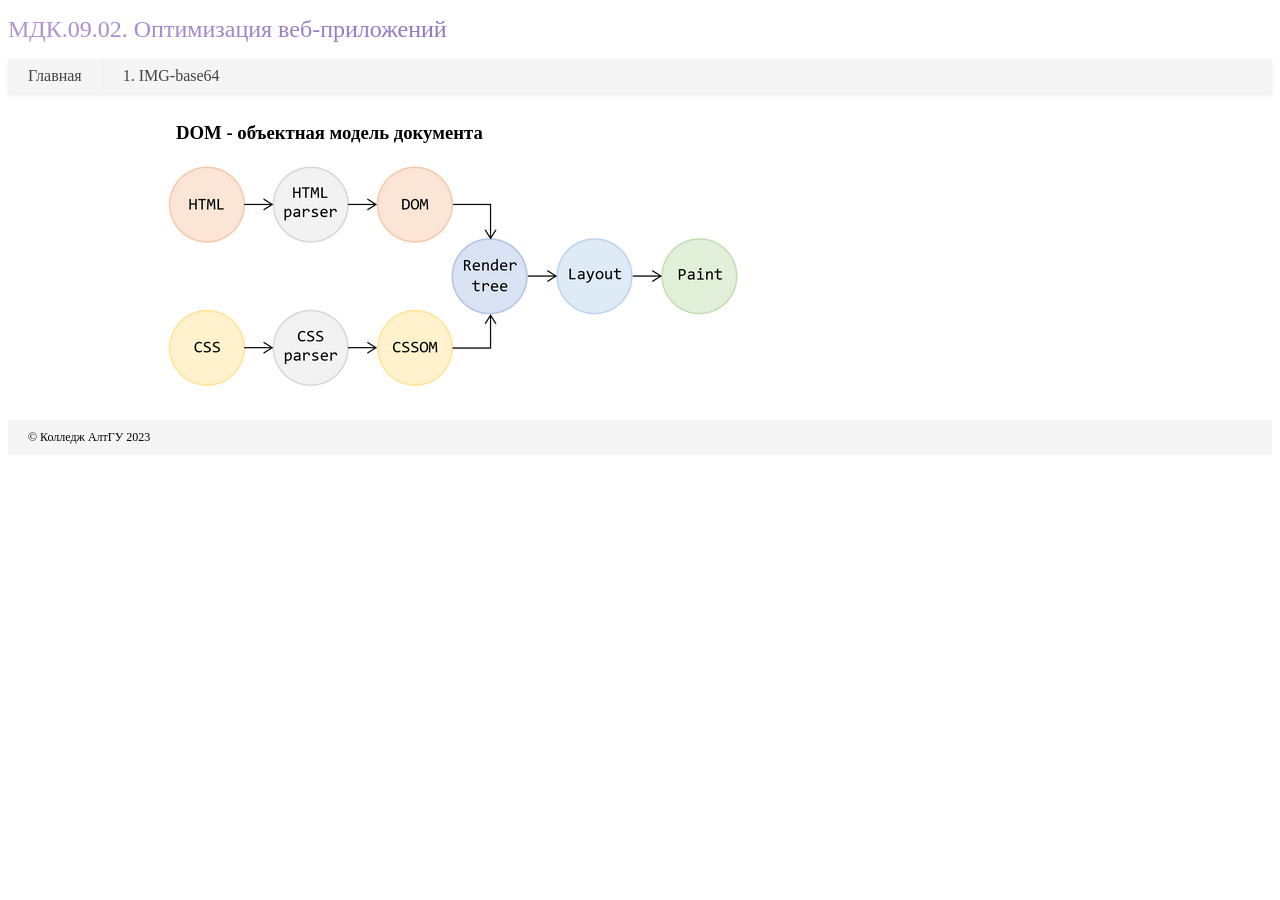
<file: optimal/index.html>
<!DOCTYPE html>
<html lang="ru">
    <head>
        <meta charset="UTF-8">
        <title>I. Внутренняя оптимизация</title>
        <link rel="icon" href="img/favicon.ico" type="image/x-icon">
        <link rel="stylesheet" href="css/style.css">
        <script src="js/index.js"></script>
    </head>
    <body>
        <header>
            <h1>МДК.09.02. Оптимизация веб-приложений</h1>
            <div class="nav-scroll">
                <nav class="nav-scroll_items">
                    <a class="nav-scroll_item" href="#" onclick='linkcontent("html/main.html")'>Главная</a>
                    <a class="nav-scroll_item" href="#" onclick='linkcontent("html/01-img.html")'>1. IMG-base64</a>
                </nav>
            </div>
        </header>
        <div class="content" id="content">
            <h3>DOM - объектная модель документа</h3>
            <p><img src="img/dom.png" class="leftimg"></p>
        </div>
        <div id="loading" style="display: none">Идёт загрузка...</div>
        <footer>
            <div class="text-block">&copy Колледж АлтГУ 2023</div>
        </footer>
    </body>
</html>
</file>
<file: optimal/css/style.css>
/*Красивый стиль для тега H1 блока Header*/
header h1 {
font-size: 24px;
font-weight: 300;
background-image: linear-gradient(to left, #553c9a, #b393d3);
color: transparent;
background-clip: text;-webkit-background-clip: text;
}
header nav{background-color: #f5f5f5;} /*Цвет фона меню*/
.nav-scroll {
overflow-y: hidden; /*скрываем контент, который выходит за нижнюю границу*/
background-color: #fff; /*цвета фона*/
box-shadow: 0 0.125rem 0.25rem rgba(0, 0, 0, 0.075); /*тень*/
}
.nav-scroll_items {
display: flex; /*flex-контейнер*/
flex-wrap: nowrap;
overflow-x: auto; /*прокрутка по горизонтали*/
white-space: nowrap; /*запрет переносить текст*/
}
.nav-scroll_item {
color: #424242;
display: flex;
padding: 0.5rem 1.25rem;
text-decoration: none;
}
.nav-scroll_item:not(:last-child) {
border-right: 1px solid #eee;
}
.nav-scroll_item_active {
background-color: #fff59d;
}
.nav-scroller__item:not(.nav-scroller__item_active):hover {
background-color: #f5f5f5;
}
/* Цвет и отк. подчеркивание для активного пункта */
.nav-scroll_item:hover {
background-color: #fff176;
text-decoration: none;
}
/*Контент*/
.content {
padding: 10px 0; /*отступ слева и справа*/
width: 75%; /* 75% экрана*/
margin: 0 auto; /*центрируем контейнер*/
}
h3 {margin-left: 10px;} /*отступ слева*/
/*Footer*/
Footer {
background-color: #f5f5f5;
padding: 10px 0;
clear: both; /*свойство очистки заставляет conteiner видеть место окончания столбцов*/
}
.text-block{ /*текст нижнего колонтитула*/
margin-left: 20px;
font-size: 12px;
}
</file>
